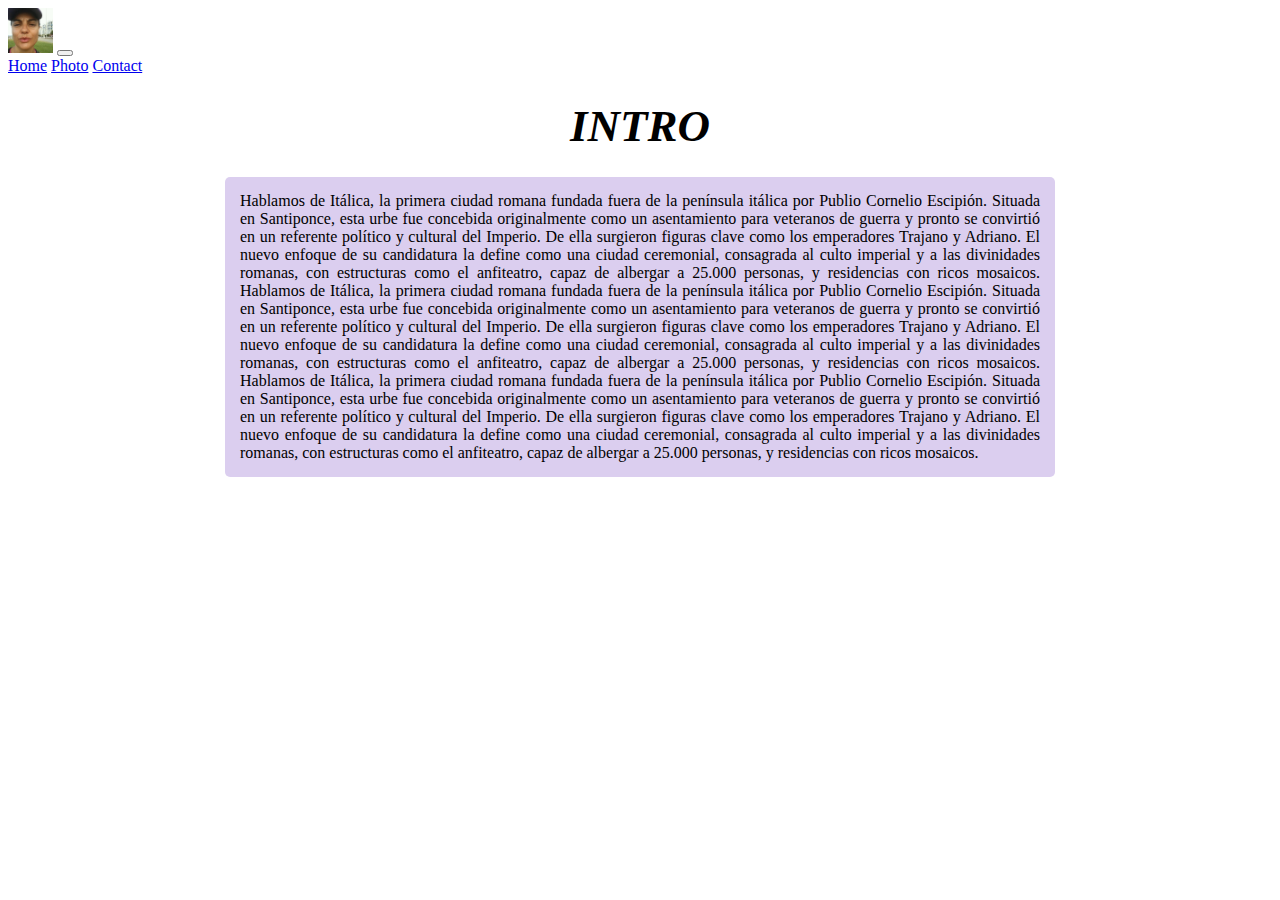
<file: index.html>
<!DOCTYPE html>
<html lang="en">
  <head>
    <meta charset="UTF-8" />
    <meta name="viewport" content="width=device-width, initial-scale=1.0" />
    <title>Oh my my my</title>
    <link rel="stylesheet" href="/style/style.css" />
    <link
      href="https://cdn.jsdelivr.net/npm/bootstrap@5.3.6/dist/css/bootstrap.min.css"
      rel="stylesheet"
      integrity="sha384-4Q6Gf2aSP4eDXB8Miphtr37CMZZQ5oXLH2yaXMJ2w8e2ZtHTl7GptT4jmndRuHDT"
      crossorigin="anonymous"
    />
    <script
      src="https://cdn.jsdelivr.net/npm/bootstrap@5.3.6/dist/js/bootstrap.bundle.min.js"
      integrity="sha384-j1CDi7MgGQ12Z7Qab0qlWQ/Qqz24Gc6BM0thvEMVjHnfYGF0rmFCozFSxQBxwHKO"
      crossorigin="anonymous"
    ></script>
  </head>
  <body>
    <nav class="navbar navbar-expand-lg bg-light">
      <div class="container-fluid">
        <a class="navbar-brand" href="#"
          ><img
            class="d-inline-block align-text-top"
            height="45"
            src="/images/foto perfil shecodes.jpg"
            alt="MY"
        /></a>
        <button
          class="navbar-toggler"
          type="button"
          data-bs-toggle="collapse"
          data-bs-target="#navbarNavAltMarkup"
          aria-controls="navbarNavAltMarkup"
          aria-expanded="false"
          aria-label="Toggle navigation"
        >
          <span class="navbar-toggler-icon"></span>
        </button>
        <div class="collapse navbar-collapse" id="navbarNavAltMarkup">
          <div class="navbar-nav">
            <a class="nav-link active" aria-current="page" href="#">Home</a>
            <a class="nav-link" href="/photo.html">Photo</a>
            <a class="nav-link" href="/contact.html">Contact</a>
          </div>
        </div>
      </div>
    </nav>
    <header>
      <h1 class="title">INTRO</h1>
    </header>
    <main>
      <p class="intro">
        Hablamos de Itálica, la primera ciudad romana fundada fuera de la
        península itálica por Publio Cornelio Escipión. Situada en Santiponce,
        esta urbe fue concebida originalmente como un asentamiento para
        veteranos de guerra y pronto se convirtió en un referente político y
        cultural del Imperio. De ella surgieron figuras clave como los
        emperadores Trajano y Adriano. El nuevo enfoque de su candidatura la
        define como una ciudad ceremonial, consagrada al culto imperial y a las
        divinidades romanas, con estructuras como el anfiteatro, capaz de
        albergar a 25.000 personas, y residencias con ricos mosaicos. Hablamos
        de Itálica, la primera ciudad romana fundada fuera de la península
        itálica por Publio Cornelio Escipión. Situada en Santiponce, esta urbe
        fue concebida originalmente como un asentamiento para veteranos de
        guerra y pronto se convirtió en un referente político y cultural del
        Imperio. De ella surgieron figuras clave como los emperadores Trajano y
        Adriano. El nuevo enfoque de su candidatura la define como una ciudad
        ceremonial, consagrada al culto imperial y a las divinidades romanas,
        con estructuras como el anfiteatro, capaz de albergar a 25.000 personas,
        y residencias con ricos mosaicos. Hablamos de Itálica, la primera ciudad
        romana fundada fuera de la península itálica por Publio Cornelio
        Escipión. Situada en Santiponce, esta urbe fue concebida originalmente
        como un asentamiento para veteranos de guerra y pronto se convirtió en
        un referente político y cultural del Imperio. De ella surgieron figuras
        clave como los emperadores Trajano y Adriano. El nuevo enfoque de su
        candidatura la define como una ciudad ceremonial, consagrada al culto
        imperial y a las divinidades romanas, con estructuras como el
        anfiteatro, capaz de albergar a 25.000 personas, y residencias con ricos
        mosaicos.
      </p>
    </main>
  </body>
</html>
</file>
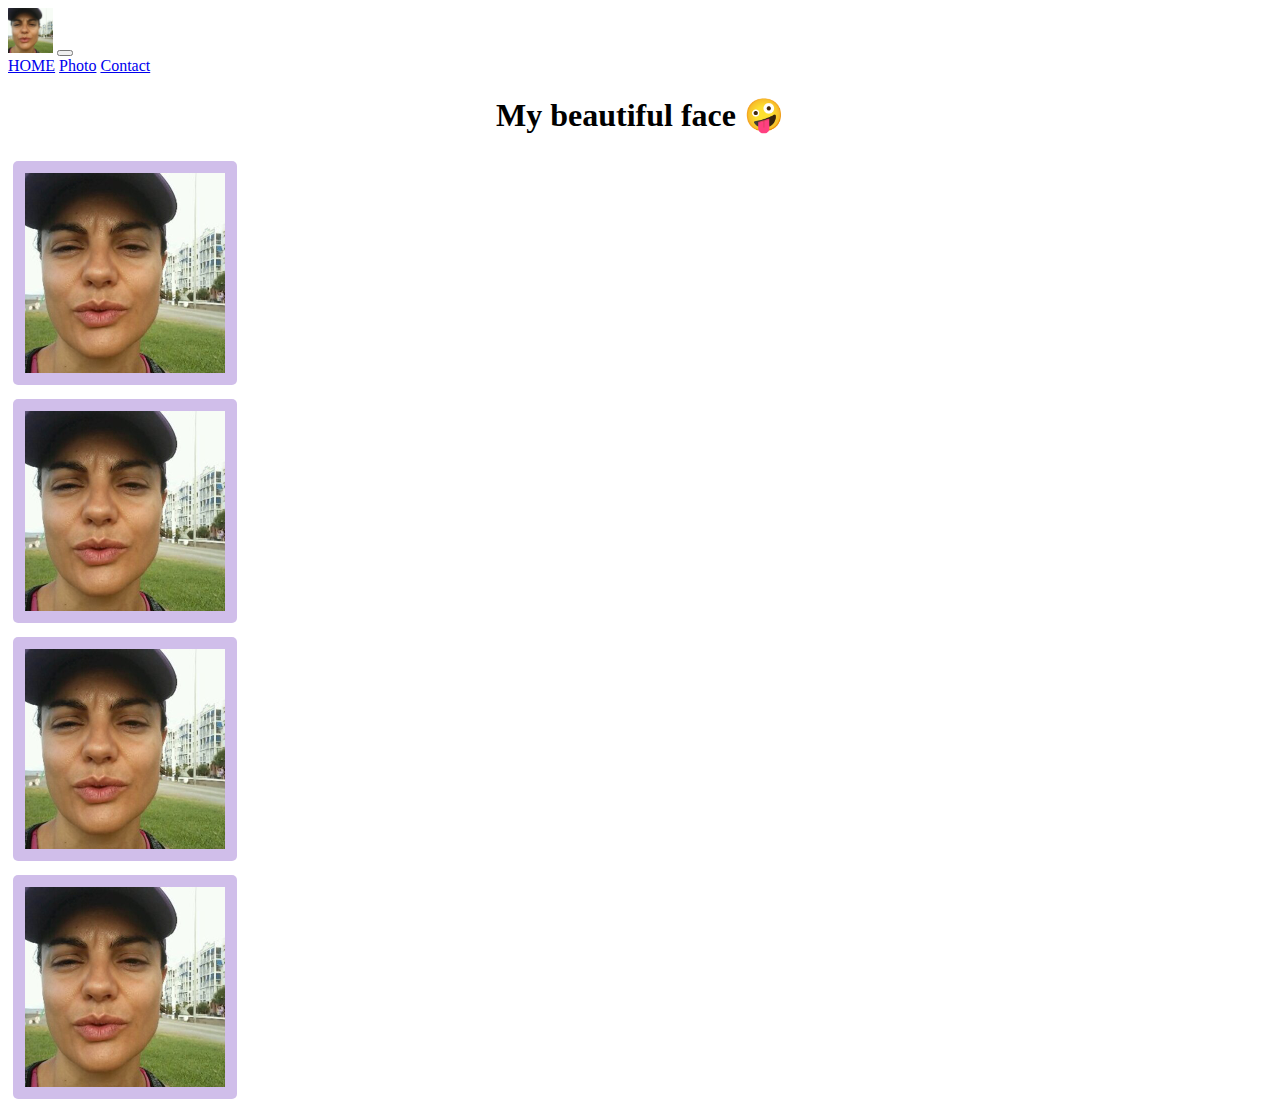
<file: photo.html>
<!DOCTYPE html>
<html lang="en">
  <head>
    <meta charset="UTF-8" />
    <meta name="viewport" content="width=device-width, initial-scale=1.0" />
    <title>Oh my pretty face Responsive Project</title>
    <link rel="stylesheet" href="/style/style.css" />
    <link
      href="https://cdn.jsdelivr.net/npm/bootstrap@5.3.6/dist/css/bootstrap.min.css"
      rel="stylesheet"
      integrity="sha384-4Q6Gf2aSP4eDXB8Miphtr37CMZZQ5oXLH2yaXMJ2w8e2ZtHTl7GptT4jmndRuHDT"
      crossorigin="anonymous"
    />
    <script
      src="https://cdn.jsdelivr.net/npm/bootstrap@5.3.6/dist/js/bootstrap.bundle.min.js"
      integrity="sha384-j1CDi7MgGQ12Z7Qab0qlWQ/Qqz24Gc6BM0thvEMVjHnfYGF0rmFCozFSxQBxwHKO"
      crossorigin="anonymous"
    ></script>
  </head>

  <body>
    <nav class="navbar navbar-expand-lg bg-light">
      <div class="container-fluid">
        <a class="navbar-brand" href="/index.html"
          ><img
            class="d-inline-block align-text-top"
            height="45"
            src="/images/foto perfil shecodes.jpg"
            alt="designer's face"
        /></a>
        <button
          class="navbar-toggler"
          type="button"
          data-bs-toggle="collapse"
          data-bs-target="#navbarNavAltMarkup"
          aria-controls="navbarNavAltMarkup"
          aria-expanded="false"
          aria-label="Toggle navigation"
        >
          <span class="navbar-toggler-icon"></span>
        </button>
        <div class="collapse navbar-collapse" id="navbarNavAltMarkup">
          <div class="navbar-nav">
            <a class="nav-link active" aria-current="page" href="/index.html"
              >HOME</a
            >
            <a class="nav-link" href="/photo.html">Photo</a>
            <a class="nav-link" href="/contact.html">Contact</a>
          </div>
        </div>
      </div>
    </nav>
    <header>
      <h1>My beautiful face 🤪</h1>
      <div class="container">
        <div class="row">
          <div class="col-md-3 d-flex justify-content-evenly">
            <img
              src="/images/foto perfil shecodes.jpg"
              alt="designer's face"
              class="img-fluid face"
              style="max-width: 200px"
            />
          </div>
          <div class="col-md-3 d-flex justify-content-evenly">
            <img
              src="/images/foto perfil shecodes.jpg"
              alt="designer's face"
              class="img-fluid face"
              style="max-width: 200px"
            />
          </div>
          <div class="col-md-3 d-flex justify-content-evenly">
            <img
              src="/images/foto perfil shecodes.jpg"
              alt="designer's face"
              class="img-fluid face"
              style="max-width: 200px"
            />
          </div>
          <div class="col-md-3 d-flex justify-content-evenly">
            <img
              src="/images/foto perfil shecodes.jpg"
              alt="designer's face"
              class="img-fluid face"
              style="max-width: 200px"
            />
          </div>
        </div>
      </div>
    </header>
  </body>
</html>
</file>
<file: style/style.css>
.title {
  font-size: 45px;
  font-style: oblique;
  font-weight: bold;
  text-align: center;
  margin: 25px;
}

.intro {
  max-width: 800px;
  text-align: justify;
  padding: 15px;
  border-radius: 5px;
  background-color: rgb(137, 93, 202, 0.3);
  margin: 0 auto;
}
/*contact page*/

.contact {
  margin: 25px auto;
  text-align: center;
  font-size: 25px;
}

/*photo page*/

h1 {
  text-align: center;
}
.face {
  padding: 12px;
  margin: 5px;
  background-color: rgb(137, 93, 202, 0.4);
  border-radius: 5px;
}
</file>
